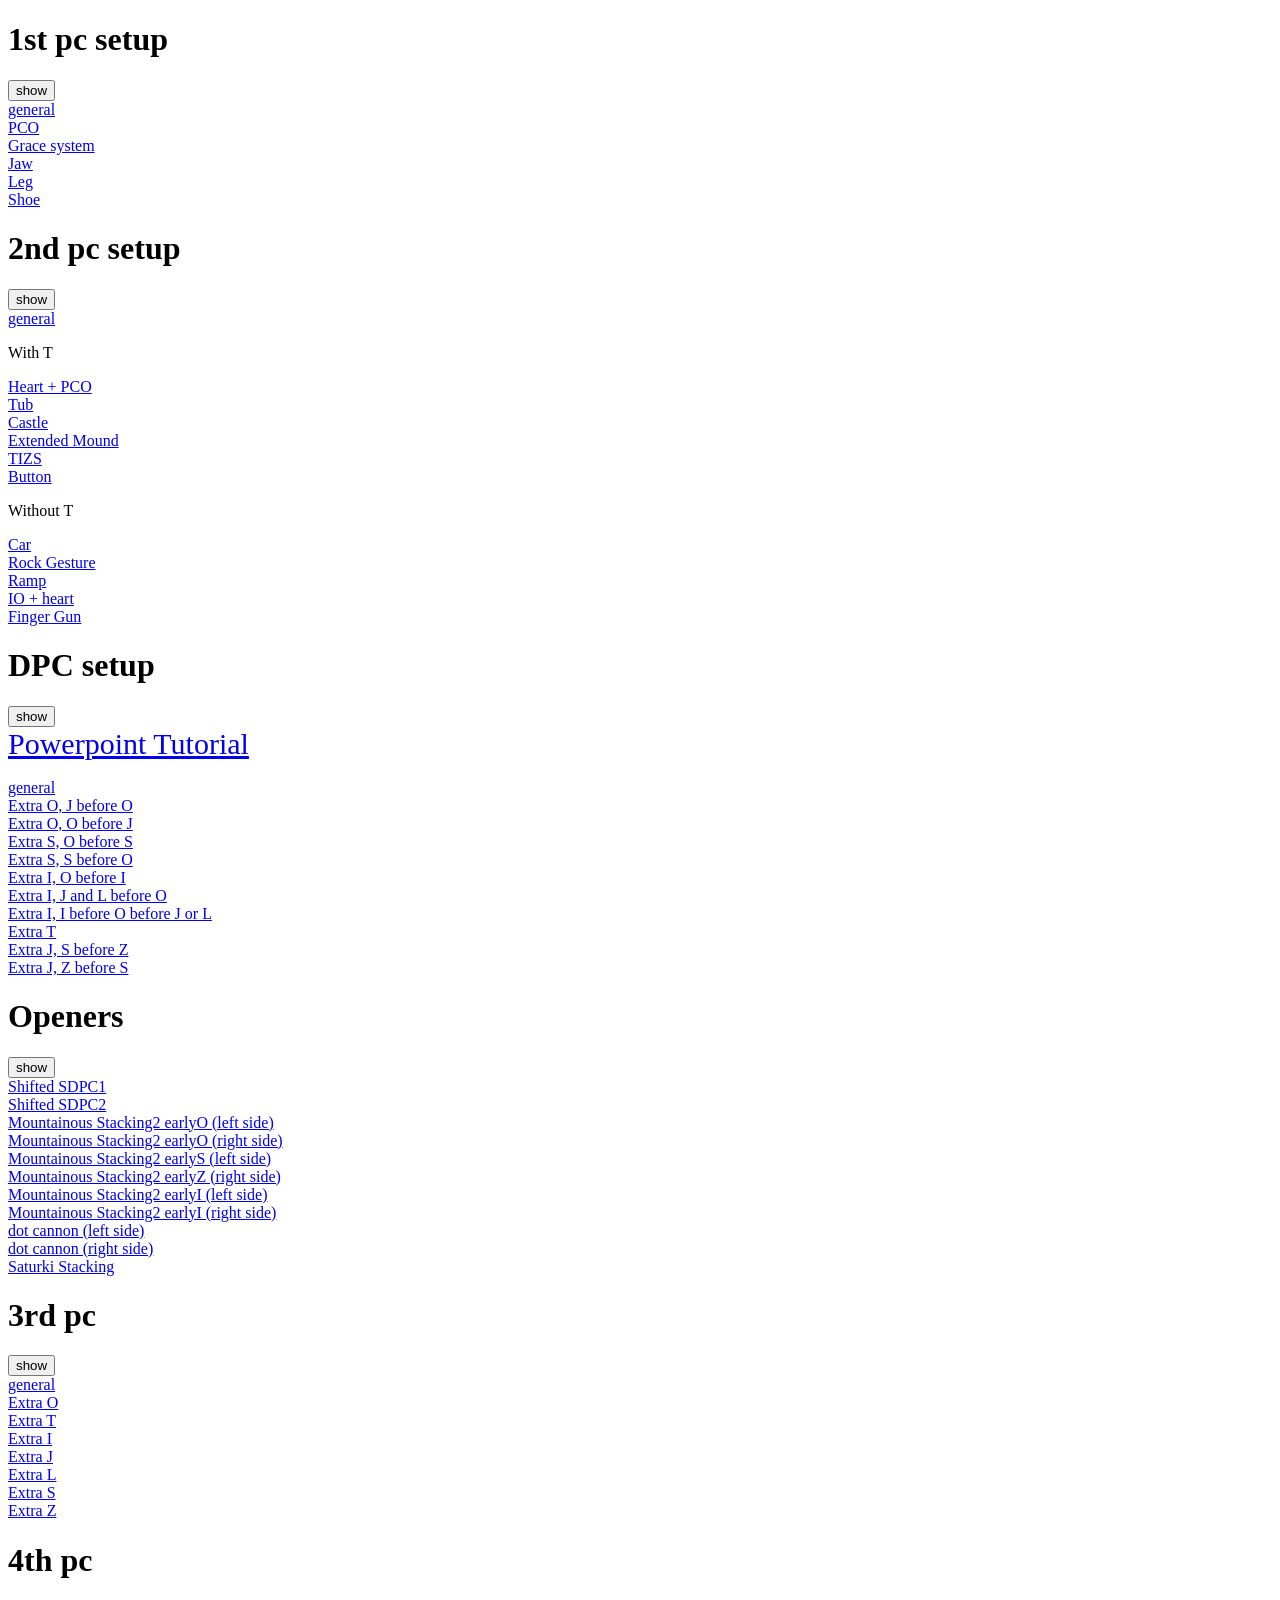
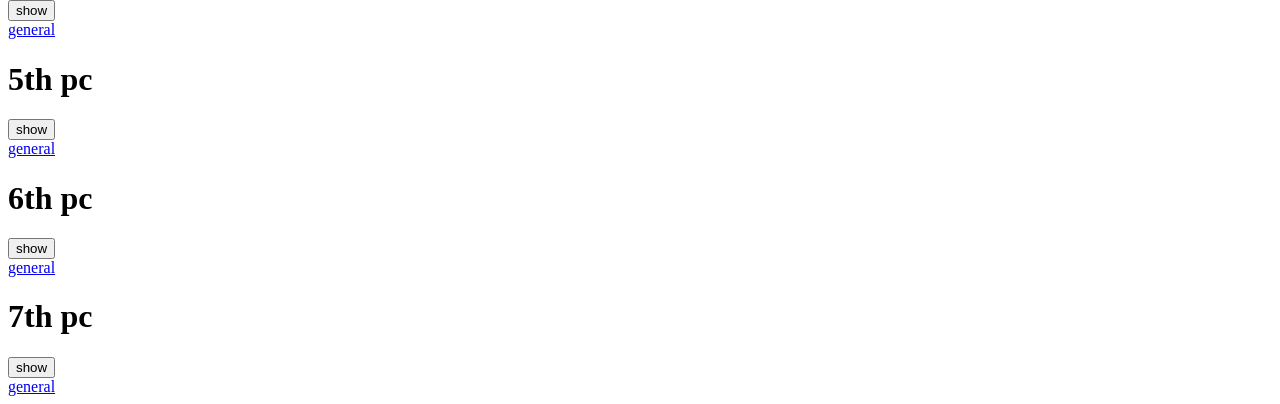
<file: library.html>
<!DOCTYPE html>
<html lang="en">
<head>
    <!-- Google tag (gtag.js) -->
    <script async src="https://www.googletagmanager.com/gtag/js?id=G-QCQK6ZQ0DE"></script>
    <script>
    window.dataLayer = window.dataLayer || [];
    function gtag(){dataLayer.push(arguments);}
    gtag('js', new Date());

    gtag('config', 'G-QCQK6ZQ0DE');
    </script>
    <meta charset="UTF-8">
    <meta http-equiv="X-UA-Compatible" content="IE=edge">
    <meta name="viewport" content="width=device-width, initial-scale=1.0">
    
    <title>Library</title>
    
</head>
<body>
    <h1>1st pc setup</h1>
    <button class='mini_button red' onclick="this.nextElementSibling.hidden = !this.nextElementSibling.hidden">show</button>
    <div>
        <a href="https://www.fortywi.de/downstack-practice/usermode.html/__________=*p7,*p4">
            general
        </a>
        <br>
        <a href="https://www.fortywi.de/downstack-practice/usermode.html/LLL_____SSLOO____SSTJOO___ZZTTJJJ____ZZT=I,[IJLOSTZ]p4">
            PCO
        </a>
        <br>
        <a href="https://www.fortywi.de/downstack-practice/usermode.html/LLLJJJ____LZOOSJ____ZZOOSS____ZIIIIS____=T,[IJLOSTZ]p4">
            Grace system
        </a>
        <br>
        <a href="https://www.fortywi.de/downstack-practice/usermode.html/LLL______ILZ_______IZZSS_____IZSS______I=[JOT]p3,[IJLOSTZ]p4">
            Jaw
        </a>
        <br>
        <a href="https://www.fortywi.de/downstack-practice/usermode.html/_______JJJ_______SSJ______SSOO____IIIIOO=[ZLT]p3,[IJLOSTZ]p4">
            Leg
        </a>
        <br>
        <a href="https://www.fortywi.de/downstack-practice/usermode.html/_________Z________ZZOO____SSZLOO___SSLLL=[JIT]p3,[IJLOSTZ]p4">
            Shoe
        </a>
        <br>
    </div>
    <h1>2nd pc setup</h1>
    <button class='collapsible' onclick="this.nextElementSibling.hidden = !this.nextElementSibling.hidden">show</button>
    <div >
        <a href="https://www.fortywi.de/downstack-practice/usermode.html/__________=*p4,*p7">
            general
        </a>
        <br>
        <p> With T</p>
        
        <a href="https://www.fortywi.de/downstack-practice/usermode.html/_________XXX______XXXXX____XXXXXX_____XX=*p7">
            Heart + PCO
        </a>
        <br>
        <a href="https://www.fortywi.de/downstack-practice/usermode.html/S_________SS___T____JSZZTT____JJJZZT____=*p7">
            Tub
        </a>
        <br>
        <a href="https://www.fortywi.de/downstack-practice/usermode.html/I_________IL_T______ILTTOO____ILLTOO____=*p7">
            Castle
        </a>
        <br>      
        <a href="https://www.fortywi.de/downstack-practice/usermode.html/_________________J____SST__JOO_SSTTTJJOO=*p7">
            Extended Mound
        </a>
        <br>
        <a href="https://www.fortywi.de/downstack-practice/usermode.html/____________ZZ________TZZSS____TTTSSIIII=*p7">
            TIZS
        </a>
        <br>
        <a href="https://www.fortywi.de/downstack-practice/usermode.html/_____________Z______OOZZSST___OOZSSTTT__=*p7">
            Button
        </a>
        <br>

        <p> Without T</p>
        <a href="https://www.fortywi.de/downstack-practice/usermode.html/__________ZZLL______JZZLOO____JJJLOO____=*p7">
            Car
        </a>
        <br>
        <a href="https://www.fortywi.de/downstack-practice/usermode.html/______________Z__J_____ZZSSJOO___ZSSJJOO=*p7">
            Rock Gesture
        </a>
        <br>
        <a href="https://www.fortywi.de/downstack-practice/usermode.html/________________Z__J____LZZSSJ__LLLZSSJJ=*p7">
            Ramp
        </a>
        <br>
        <a href="https://www.fortywi.de/downstack-practice/usermode.html/_________I_____ZZ__I____OOZZLI____OOLLLI=*p7">
            IO + heart
        </a>
        <br>
        <a href="https://www.fortywi.de/downstack-practice/usermode.html/I_________I___Z_____IOOZZSS___IOOZSS____=*p7">
            Finger Gun
        </a>
        <br>
    </div>
    <h1>DPC setup</h1>
    <button class='collapsible' onclick="this.nextElementSibling.hidden = !this.nextElementSibling.hidden">show</button>
    <div>
        <a style='font-size: 30px;' href="https://docs.google.com/presentation/d/1pn09RCc2ZN25_wWkcQj7eaTlMW6Uow9bLThS9VJgAP0/edit">
            Powerpoint Tutorial
        </a>
        <br>
        <br>
        <a href="https://www.fortywi.de/downstack-practice/usermode.html/__________=*p1,*p7,*p7">
            general
        </a>
        <br>
        <a href="https://www.fortywi.de/downstack-practice/usermode.html/___________X________XX_______XXXXX_X_XXX=*p7">
            Extra O, J before O
        </a>
        <br>
        <a href="https://www.fortywi.de/downstack-practice/usermode.html/____________X_______XXX_______XXXXX_XXX_=*p7">
            Extra O, O before J
        </a>
        <br>
        <a href="https://www.fortywi.de/downstack-practice/usermode.html/____________X_______XXX_______XXXXX_XXX_=*p7">
            Extra S, O before S
        </a>
        <br>
        <a href="https://www.fortywi.de/downstack-practice/usermode.html/_____________XX_____X__XX_____XXXXXX___X=*p7">
            Extra S, S before O
        </a>
        <br>
        <a href="https://www.fortywi.de/downstack-practice/usermode.html/_______________X_______XXX_____X_XXXXXXX=*p7">
            Extra I, O before I
        </a>
        <br>
        <a href="https://www.fortywi.de/downstack-practice/usermode.html/_______________XX__X_____XX__X_X___XXXXX=*p7">
            Extra I, J and L before O
        </a>
        <br>
        <a href="https://www.fortywi.de/downstack-practice/usermode.html/______________________XXX__XX__XXXX__XXX=*p7">
            Extra I, I before O before J or L
        </a>
        <br>
        <a href="https://www.fortywi.de/downstack-practice/usermode.html/___________________X____XX___X_XXXXXXX_X=*p7">
            Extra T
        </a>
        <br>
        <a href="https://www.fortywi.de/downstack-practice/usermode.html/_____________________XXX_____X_XXXXX_XXX=*p7">
            Extra J, S before Z
        </a>
        <br>
        <a href="https://www.fortywi.de/downstack-practice/usermode.html/____X_______XXXXX__X_XXXXX___XXXXXXXX_XX=*p7">
            Extra J, Z before S
        </a>
        <br>
    </div>
    <h1>Openers</h1>
    <button class='collapsible' onclick="this.nextElementSibling.hidden = !this.nextElementSibling.hidden">show</button>
    <div>
        <a href="https://www.fortywi.de/downstack-practice/usermode.html/I_________IJJSS_____IJSSZ_____IJZZZ____LIOOSS_OOJJ=*p7">
            Shifted SDPC1
        </a>
        <br>
        <a href="https://www.fortywi.de/downstack-practice/usermode.html/IOO_______IOO_______ILLLZ_____ILZZZ__JJJIOOSS___JJ=*p7">
            Shifted SDPC2
        </a>
        <br>
        <a href="https://www.fortywi.de/downstack-practice/usermode.html/X_______XXX_______XXX_____XXXXXXX____XXXXXXXX_XXXX=[IOTSZJL]p7">
            Mountainous Stacking2 earlyO (left side)
        </a>
        <br>
        <a href="https://www.fortywi.de/downstack-practice/usermode.html/XX_______XXX_______XXXXX_____XXXX____XXXXXXX_XXXXX=[IOTSZJL]p7">
            Mountainous Stacking2 earlyO (right side)
        </a>
        <br>
        <a href="https://www.fortywi.de/downstack-practice/usermode.html/XXXX______XXXX__X__XXXX___XXXXXXXX_XXXXX=[IOTSZJL]p7">
            Mountainous Stacking2 earlyS (left side)
        </a>
        <br>
        <a href="https://www.fortywi.de/downstack-practice/usermode.html/______XXXXX__X__XXXXXXXX___XXXXXXXX_XXXX=[IOTSZJL]p7">
            Mountainous Stacking2 earlyZ (right side)
        </a>
        <br>
        <a href="https://www.fortywi.de/downstack-practice/usermode.html/________XXXXXX__XXXXXXX___XXXXXXXX_XXXXX=[IOTSZJL]p7">
            Mountainous Stacking2 earlyI (left side)
        </a>
        <br>
        <a href="https://www.fortywi.de/downstack-practice/usermode.html/XX________XXXX__XXXXXXXX___XXXXXXXX_XXXX=[IOTSZJL]p7">
            Mountainous Stacking2 earlyI (right side)
        </a>
        <br>
        <a href="https://www.fortywi.de/downstack-practice/usermode.html/________XXXXX__XXXXXXXX___XXXXXXXX_XXXXX=[IOTSZJL]p7">
            dot cannon (left side)
        </a>
        <br>
        <a href="https://www.fortywi.de/downstack-practice/usermode.html/XX________XXXXX__XXXXXXX___XXXXXXXX_XXXX=[IOTSZJL]p7">
            dot cannon (right side)
        </a>
        <br>
        <a href="https://www.fortywi.de/downstack-practice/usermode.html/OOJ_______OOJ_______SJJ__JJ___SS___JSLL_ILL_ZZTOOI=*p7">
            Saturki Stacking
        </a>
        <br>
        

        
    </div>
    <h1>3rd pc</h1>
    <button class='collapsible' onclick="this.nextElementSibling.hidden = !this.nextElementSibling.hidden">show</button>
    <div>
        <a href="https://www.fortywi.de/downstack-practice/usermode.html/__________=*p1,*p7,*p3">
            general
        </a>
        <br>
        <a href="https://www.fortywi.de/downstack-practice/usermode.html/__________=O,*!,*p3">
            Extra O
        </a>
        <br>
        <a href="https://www.fortywi.de/downstack-practice/usermode.html/__________=T,*!,*p3">
            Extra T
        </a>
        <br>
        <a href="https://www.fortywi.de/downstack-practice/usermode.html/__________=I,*!,*p3">
            Extra I
        </a>
        <br>
        <a href="https://www.fortywi.de/downstack-practice/usermode.html/__________=J,*!,*p3">
            Extra J
        </a>
        <br>
        <a href="https://www.fortywi.de/downstack-practice/usermode.html/__________=J,*!,*p3">
            Extra L
        </a>
        <br>
        <a href="https://www.fortywi.de/downstack-practice/usermode.html/__________=S,*!,*p3">
            Extra S
        </a>
        <br>
        <a href="https://www.fortywi.de/downstack-practice/usermode.html/__________=Z,*!,*p3">
            Extra Z
        </a>
        <br>
    </div>
    <h1>4th pc</h1>
    <button class='collapsible' onclick="this.nextElementSibling.hidden = !this.nextElementSibling.hidden">show</button>
    <div>
        <a href="https://www.fortywi.de/downstack-practice/usermode.html/__________=*p1,*p4,*p6">
            general
        </a>
        <br>
    </div>
    <h1>5th pc</h1>
    <button class='collapsible' onclick="this.nextElementSibling.hidden = !this.nextElementSibling.hidden">show</button>
    <div>
        <a href="https://www.fortywi.de/downstack-practice/usermode.html/__________=*p1,*p1,*p7,*p2">
            general
        </a>
        <br>
    </div>
    <h1>6th pc</h1>
    <button class='collapsible' onclick="this.nextElementSibling.hidden = !this.nextElementSibling.hidden">show</button>
    <div>
        <a href="https://www.fortywi.de/downstack-practice/usermode.html/__________=*p1,*p5,*p5">
            general
        </a>
        <br>
    </div>
    <h1>7th pc</h1>
    <button class='collapsible' onclick="this.nextElementSibling.hidden = !this.nextElementSibling.hidden">show</button>
    <div>
        <a href="https://www.fortywi.de/downstack-practice/usermode.html/__________=*p1,*p2,*p7">
            general
        </a>
        <br>
    </div>
</body>
</html>
</file>
